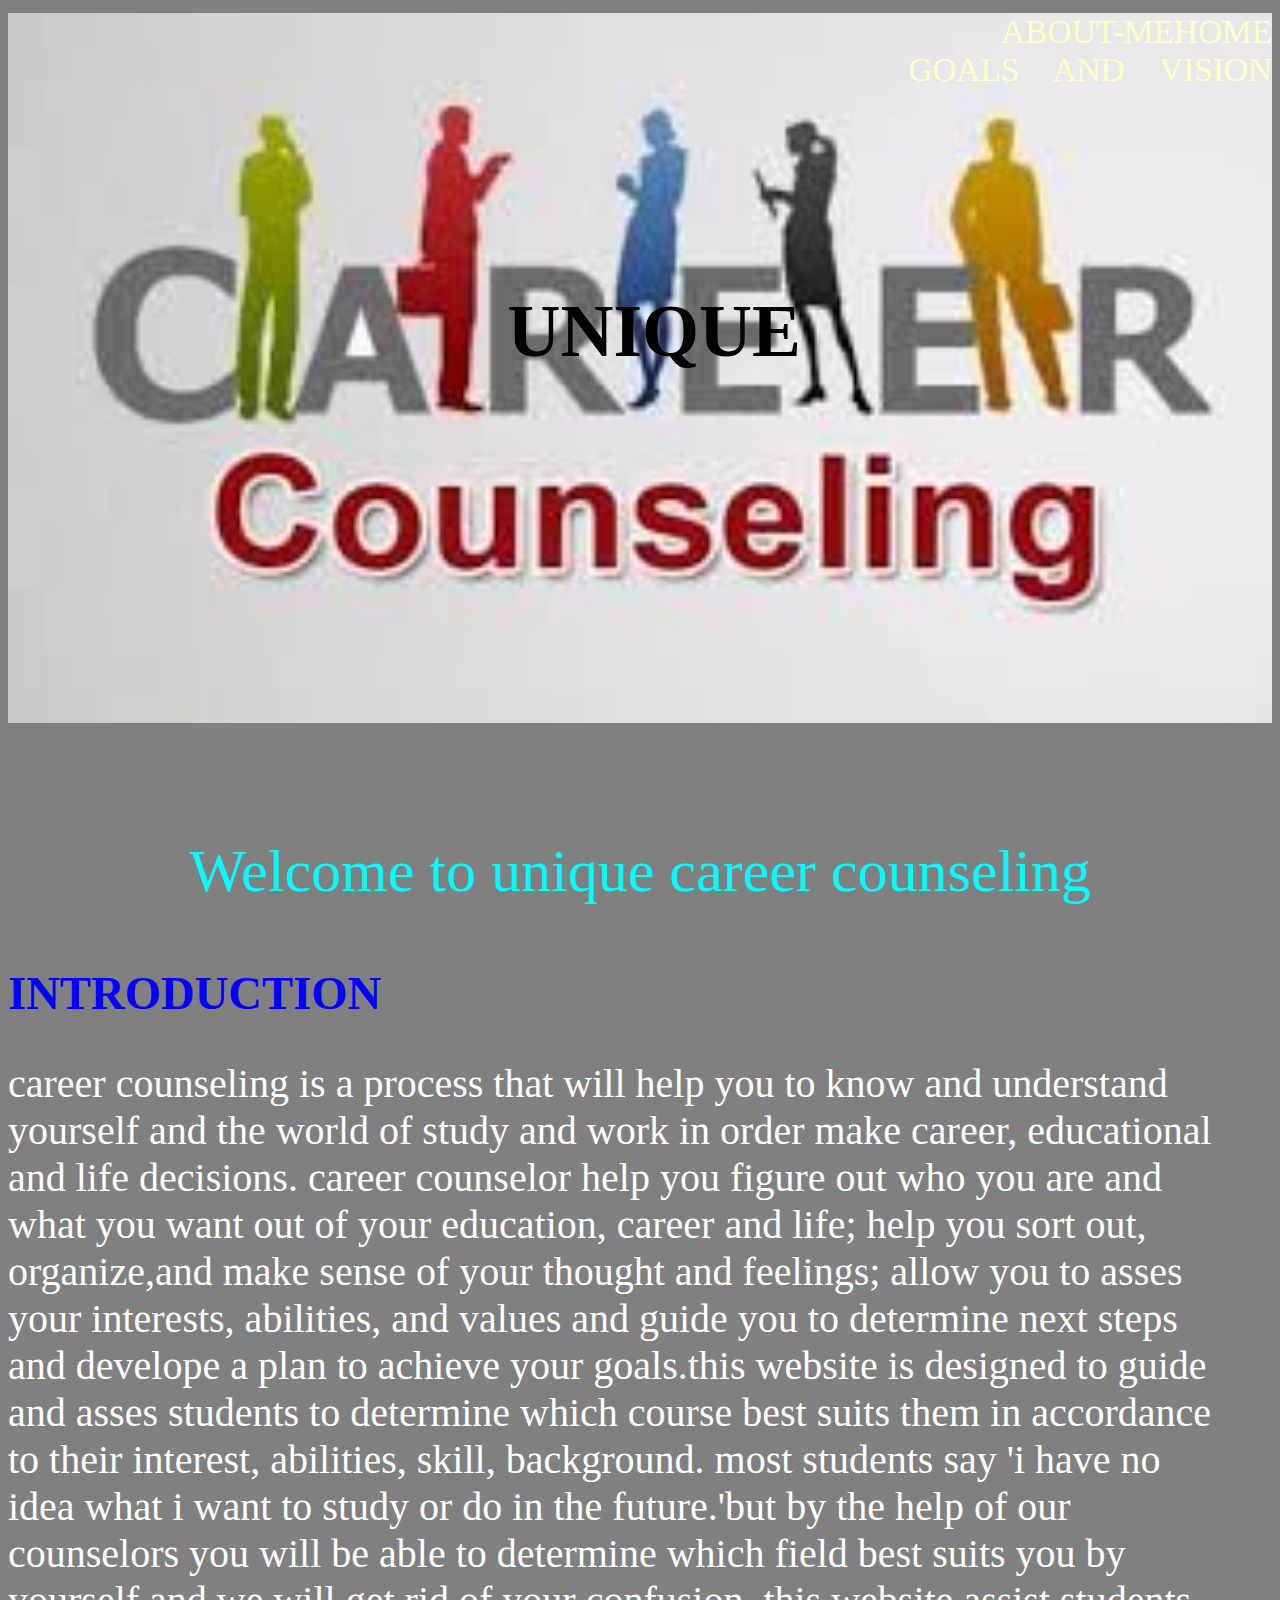
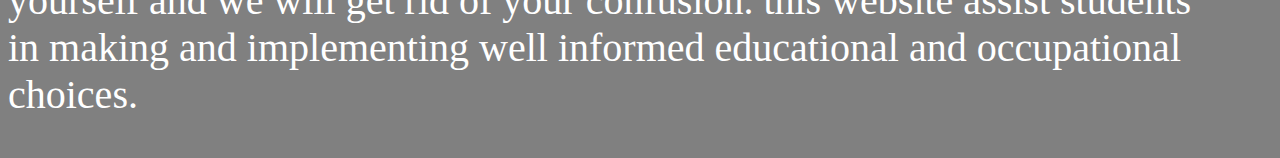
<file: index.html>
<!DOCTYPE html>
<html lang="en">
<head>
    <meta charset="UTF-8">
    <meta http-equiv="X-UA-Compatible" content="IE=edge">
    <meta name="viewport" content="width=device-width, initial-scale=1.0">
    <title>Home</title>
</head>
<link rel="stylesheet" href="style.css">


<nav id="pages">
<ul>
<li><a class="button" href="index.html">HOME</a></li>
<li><a class="button" href="ABOUT-ME.html">ABOUT-ME</a></li>
<li><a class="button" href="GOALS AND VISION.html">GOALS AND VISION</a></li>
</ul>
</nav>
<div id="holder">
    <h1 id="title"> UNIQUE </h1><br><br><br>
</div><br><br><br>
<p id="para">Welcome to unique career counseling</p>
<h2 id="header">INTRODUCTION</h2>

<p id="paragraph">
career counseling is a process that will help you to know and understand yourself and
the world of study and work in order make career, educational and life decisions.
career counselor help you figure out who you are and what you want out of your education,
career and life; help you sort out, organize,and make sense of your thought and feelings; 
allow you to asses your interests, abilities, and values and guide you to determine next
steps and develope a plan to achieve your goals.this website is designed to guide and 
asses students to determine which course best suits them in accordance to their interest,
abilities, skill, background. most students say 'i have no idea what i want to study or
do in the future.'but by the help of our counselors you will be able to determine which
field best suits you by yourself and we will get rid of your confusion. this website 
assist students in making and implementing well informed educational and occupational choices.     
</p>



<body>


    
</body>
</html>
</file>
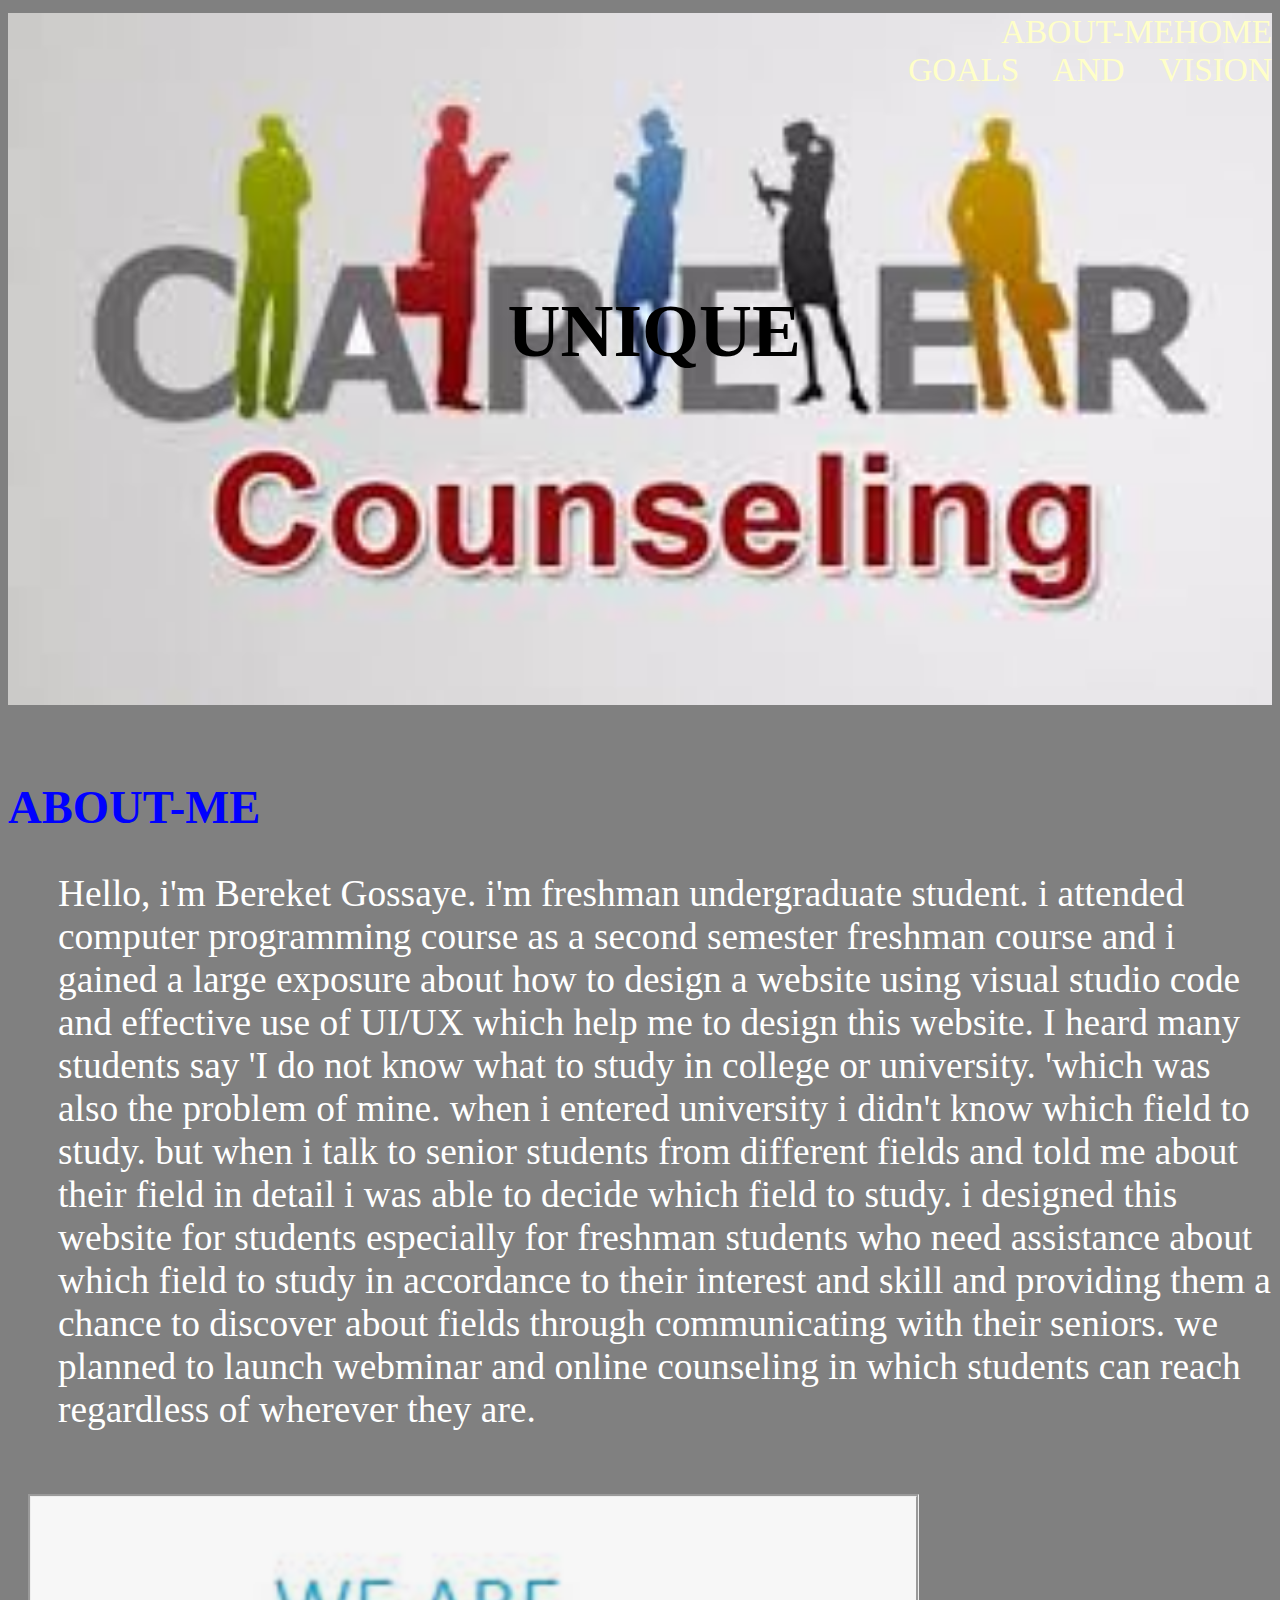
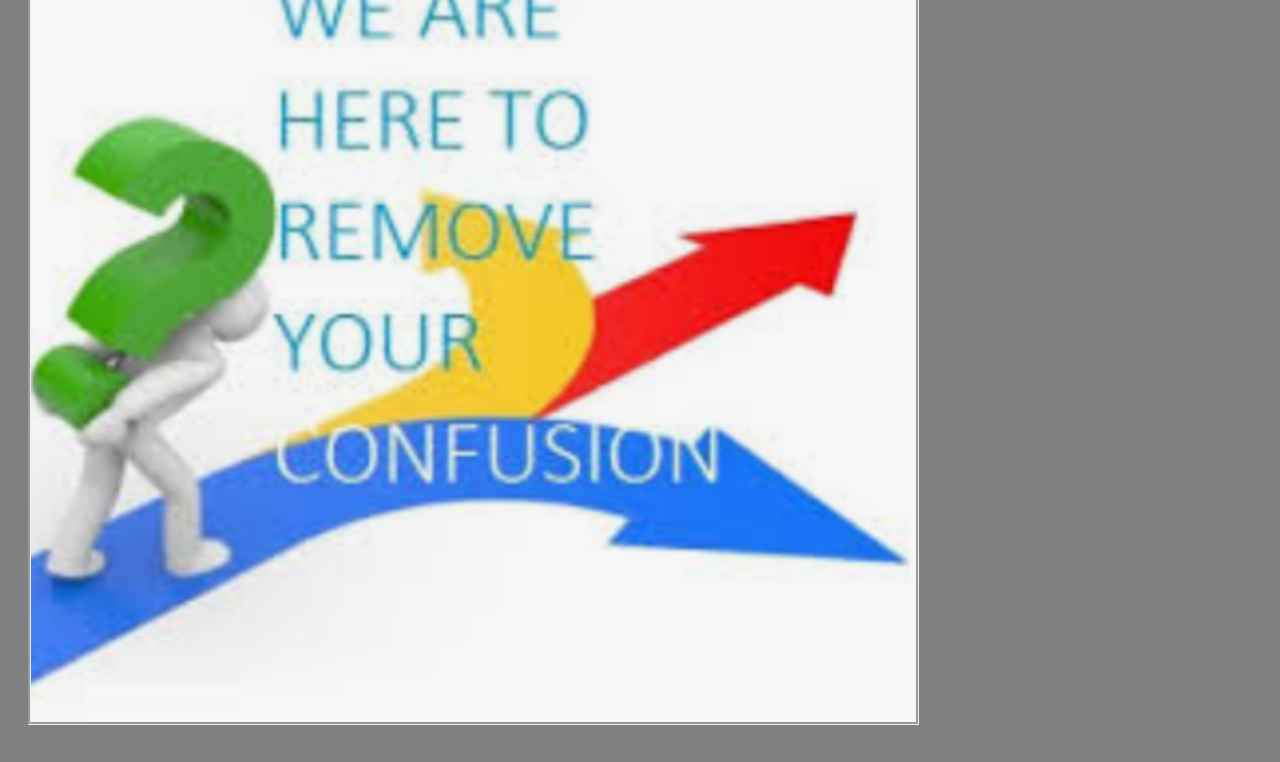
<file: ABOUT-ME.html>
<!DOCTYPE html>
<html lang="en">
<head>
    <meta charset="UTF-8">
    <meta http-equiv="X-UA-Compatible" content="IE=edge">
    <meta name="viewport" content="width=device-width, initial-scale=1.0">
    <title>Document</title>
</head>
<link rel="stylesheet" href="style.css">
    
</body>

<Nav id="pages">
    <ul>
    <li><a class="button" href="index.html">HOME</a></li>
    <li><a class="button" href="ABOUT-ME.html">ABOUT-ME</a></li>
    <li><a class="button" href="GOALS AND VISION.html">GOALS AND VISION</a></li>
    
    </ul>
    </Nav>
<div id="holder">
    <h1 id="title"> UNIQUE </h1><br><br>
</div><br><br>
<h2 id="header2">ABOUT-ME</h2>
<p id='paragraph2'>
Hello, i'm Bereket Gossaye. i'm freshman undergraduate student.
i attended computer programming course as a second semester freshman
course and i gained a large exposure about how to design a website using
visual studio code and effective use of UI/UX which help me to design this website.
I heard many students say 'I do not know what to study in college or university.
'which was also the problem of mine. when i entered university i didn't know which 
field to study. but when i talk to senior students from different fields and told me
about their field in detail i was able to decide which field to study. i designed this
website for students especially for freshman students who need assistance about which 
field to study in accordance to their interest and skill and providing them a chance
to discover about fields through communicating with their seniors. we planned to launch
webminar and online counseling in which students can reach regardless of wherever they are.  
</p>
<img src="02.png" width=70%>

</html>
</file>
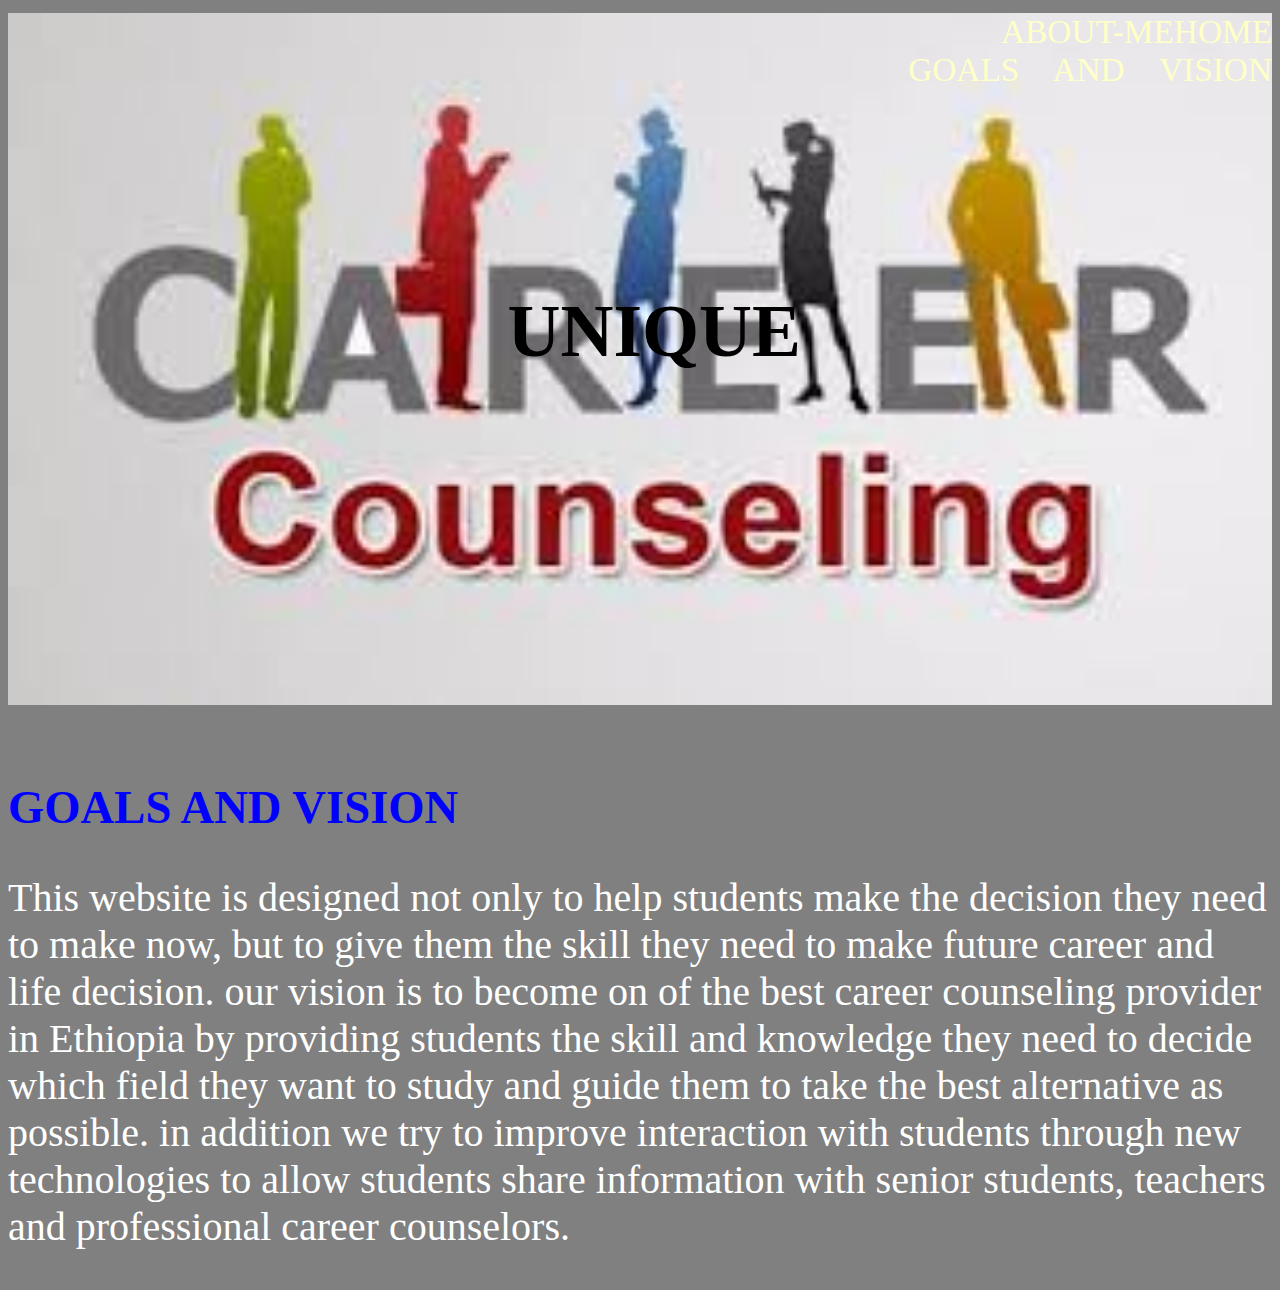
<file: GOALS AND VISION.html>
<!DOCTYPE html>
<html lang="en">
<head>
    <meta charset="UTF-8">
    <meta http-equiv="X-UA-Compatible" content="IE=edge">
    <meta name="viewport" content="width=device-width, initial-scale=1.0">
    <title>Document</title>
</head>
<link rel="stylesheet" href="style.css">


<body>
<nav id="pages">
<ul>
<li><a class="button" href="index.html">HOME</a></li>
<li><a class="button" href="ABOUT-ME.html">ABOUT-ME</a></li>
<li><a class="button" href="GOALS AND VISION.html">GOALS AND VISION</a></li>


</ul>
</nav>
<div id="holder">
    <h1 id='title'> UNIQUE </h1><br><br>
</div><br><br>
<h2 id="header3">GOALS AND VISION</h2>
<p id="paragraph3">
This website is designed not only to help students make the decision they need to make now,
but to give them the skill they need to make future career and life decision. our vision
is to become on of the best career counseling provider in Ethiopia by providing students 
the skill and knowledge they need to decide which field they want to study and guide them to
take the best alternative as possible. in addition we try to improve interaction with
students through new technologies to allow students share information with senior students, 
teachers and professional career counselors.   
</p>
    
</body>
</html>
</file>
<file: style.css>
#Title {font-family: cursive; color: rgb(240, 157, 34); font-size: 100pt; width: auto; text-align: center;}
#holder{
    background-image: url(01.jpeg); height:fit-content;  background-size: cover; 
    text-align: center; 
    padding: 18%;
    padding-right: 10%;
    background-repeat: no-repeat;
    width: auto;
}
.button{
    text-decoration: none; 
 
    color: rgb(255, 255, 200); font-style: normal; 
    font-size: 25pt;
    background-size: 100%;
}
#pages ul{
         list-style-type: none;
        word-spacing: 20pt;
        margin-left: 50em;
        font-size: 10pt;
        color: rgb(255, 200, 100);
      }
body{
    background-color: gray;
    color: white;
}
#header{font-size: 35pt;
color: blue}
#header2{font-size: 35pt;
color: blue}
#header3{font-size: 35pt;
color: blue}
#title{ text-align: center; 
    padding: 2%;
    padding-top:0%;
    font-size: 55pt;
    padding-right: 10%;
    color: black;
font-family: inherit;}
#para{font-size: 45pt;
color:aqua;
text-align: center;}
#paragraph{
  font-size: 28pt;
  padding-right:50px;
  text-align: start;
  font-size: 30pt;
}
#paragraph2{
    font-size: 28pt;
    padding-left:50px;
}
#paragraph3{
    font-size: 30pt;
}


li{
    display: inline;
}
a{
    size: 20%;
    float: inline-end;
}
.button:hover{color: rgb(81, 160, 190);}

.btn{size: 20px;
    text-align: center;
    border: 5px solid #fff
    padding-right: 50px;
    text-decoration: none;
}
img {
    display: inline-block;
    margin: 25px 20px;
    border-style:groove;
    align-self: center;
  }
form{
     width: 700px;
     fill: aquamarine;
     padding-left: 500px;
     font-size: 30px;
     border:0;}
input{
    font-size: 18px;
    background-color: #ffe4c4;
    border-style: inherit;
    font-family:initial;
}

.button1{
    font-variant: normal;
    font-size: 30px;
    border-bottom-color: aquamarine
    rgb(253, 254, 255);
    padding-left: 20px;
}
.button2{
 
    color: rgb(10, 48, 153); font-style: normal; 
    font-size: 25pt;
    background-size: 100%;
    padding-left: 400px;
}
.button2:hover{
    color: lightcoral;
}
</file>
